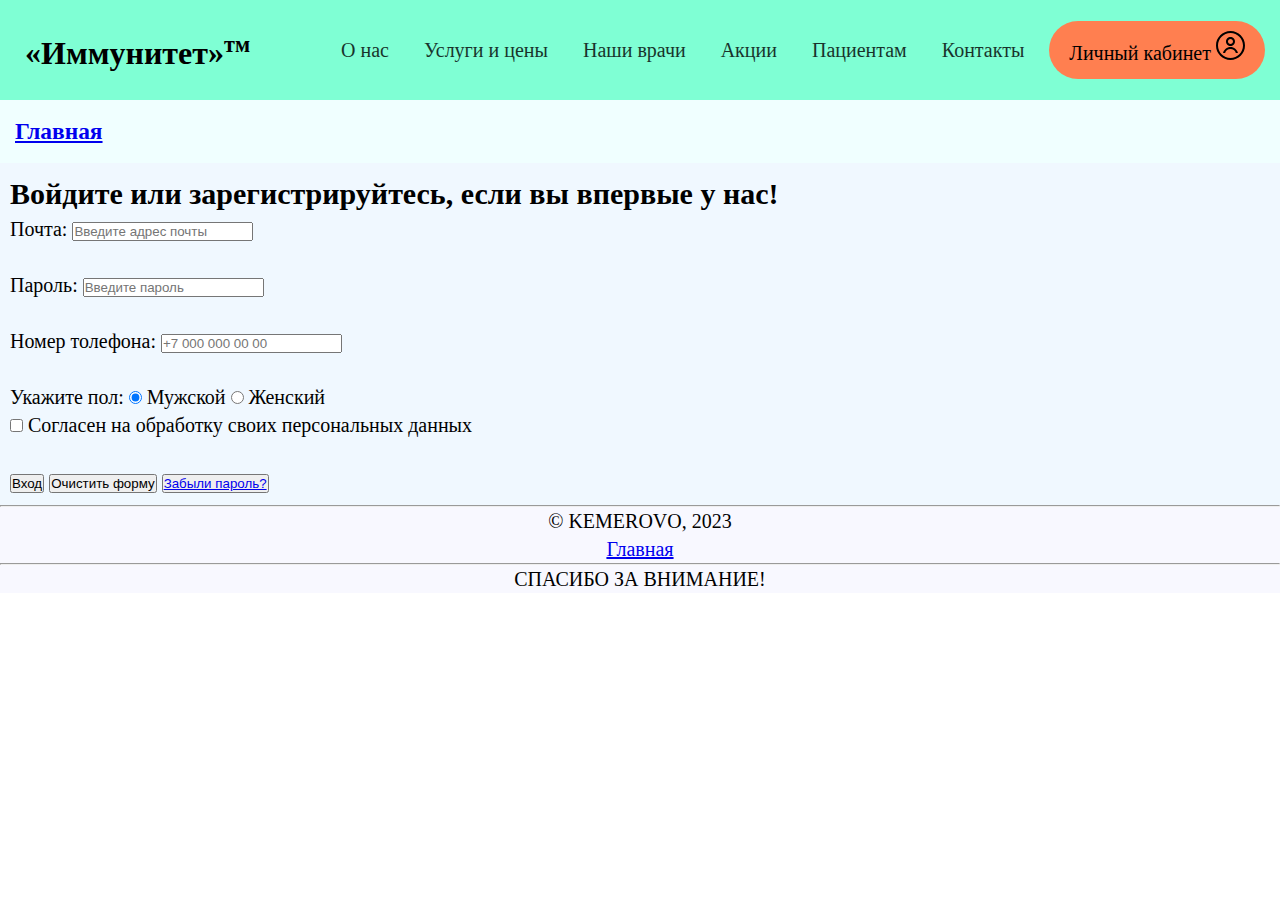
<file: loginforms.html>
<!DOCTYPE html>
<html lang="ru">
<head>
    <title> Вход - Стоматология "Иммунитет" </title>
    <meta charset="UTF-8">
    <meta http-equiv="X-UA-Compatible" content="IE=edge">
    <meta name="HandheldFriendly" content="true">
    <meta name="MobileOptimized" content="width">

    <link rel="icon" href="images/zub.jpg">
    <meta name="viewport" content="width=device-width, initial-scale=1.0">
    <meta http-equiv="Content-Type" content="text/html">
    <meta name="description" content="Стоматология «Иммунитет» – сеть взрослых и детских стоматологических клиник. 20 лет успешной практики, современное оборудование и высококвалифицированные специалисты. Узнайте цены на сайте.">
    <meta name="keywords" content="проект, демо, стоматолог-имплантолог, стоматология «Иммунитет», Иммунитет">
    <meta name="author" content="Мундизов Р. О.">
    <link rel="stylesheet" href="style1.css">
</head>
    <!--BODY-->
<body>
    <header>
        <!--NAVIGATION-->
        <nav class="topnav">
            <div class="container">
                <a href="#" class="topnav-brand"><q>Иммунитет</q><sup><small>тм</small></sup></a>
                <div class="topnav-wrap">
                    <ul class="topnav-menu">
                        <li><a href="#"> О нас</a></li>
                        <li><a href="#"> Услуги и цены</a></li>
                        <li><a href="#"> Наши врачи</a></li>
                        <li><a href="#"> Акции</a></li>
                        <li><a href="#"> Пациентам</a></li>
                        <li><a href="#"> Контакты</a></li>
                    </ul>
                    <a href="loginforms.html" class="user">Личный кабинет
                        <div class="user-log">
                            <svg width="29" height="29" viewBox="0 0 29 29" fill="none" xmlns="http://www.w3.org/2000/svg">
                                <path class="" fill="black" fill-rule="evenodd" clip-rule="evenodd" d="M19.852 22C19.5032 20.8456 18.7922 19.8342 17.824 19.1153C16.8558 18.3964 15.6819 18.0082 14.476 18.0082C13.2701 18.0082 12.0962 18.3964 11.128 19.1153C10.1598 19.8342 9.44876 20.8456 9.1 22H7C7.37858 20.2993 8.32567 18.7784 9.68499 17.6884C11.0443 16.5984 12.7346 16.0044 14.477 16.0044C16.2194 16.0044 17.9097 16.5984 19.269 17.6884C20.6283 18.7784 21.5754 20.2993 21.954 22H19.852ZM14.472 6C15.0629 6 15.6481 6.1164 16.1941 6.34254C16.74 6.56869 17.2361 6.90016 17.654 7.31802C18.0718 7.73588 18.4033 8.23196 18.6295 8.77792C18.8556 9.32389 18.972 9.90905 18.972 10.5C18.972 11.0909 18.8556 11.6761 18.6295 12.2221C18.4033 12.768 18.0718 13.2641 17.654 13.682C17.2361 14.0998 16.74 14.4313 16.1941 14.6575C15.6481 14.8836 15.0629 15 14.472 15C13.2785 15 12.1339 14.5259 11.29 13.682C10.4461 12.8381 9.972 11.6935 9.972 10.5C9.972 9.30653 10.4461 8.16193 11.29 7.31802C12.1339 6.47411 13.2785 6 14.472 6ZM14.472 8C15.135 8 15.7709 8.26339 16.2398 8.73223C16.7086 9.20107 16.972 9.83696 16.972 10.5C16.972 11.163 16.7086 11.7989 16.2398 12.2678C15.7709 12.7366 15.135 13 14.472 13C13.809 13 13.1731 12.7366 12.7042 12.2678C12.2354 11.7989 11.972 11.163 11.972 10.5C11.972 9.83696 12.2354 9.20107 12.7042 8.73223C13.1731 8.26339 13.809 8 14.472 8Z"></path>
                                <path class="" fill="black" fill-rule="evenodd" clip-rule="evenodd" d="M14.5 27C21.404 27 27 21.404 27 14.5C27 7.596 21.404 2 14.5 2C7.596 2 2 7.596 2 14.5C2 21.404 7.596 27 14.5 27ZM14.5 29C22.508 29 29 22.508 29 14.5C29 6.492 22.508 0 14.5 0C6.492 0 0 6.492 0 14.5C0 22.508 6.492 29 14.5 29Z"></path>
                            </svg>
                        </div>
                    </a>
                </div><!--topnav-wrap-->
            </div> <!--container-->
        </nav> <!--topnav-->
        <h3><a href="index.html">Главная</a></h3>
    </header>
    <main>
        <div class="form">
            <form action="loginforms.html" method="post">
                <h2> Войдите или зарегистрируйтесь, если вы впервые у нас!</h2>
                <label for="email"> Почта: 
                    <input type="email" id="email"  name="email" placeholder="Введите адрес почты">
                </label>
                <br>
                <br>
                <label for="password"> Пароль: </label>
                    <input type="password" id="password" name="passw" placeholder="Введите пароль">
                <br>
                <br>
                <label for="tel"> Номер толефона: 
                    <input type="tel" id="tel"  name="tel" placeholder="+7 000 000 00 00">
                </label>
                <br>
                <br>
                <!--RADIO-->
                <p>
                    <label> Укажите пол: </label>
                    <input type="radio" id="men" name="sex" value="Мужской" checked>
                    <label for="men"> Мужской </label>
                    <input type="radio" id="women" name="sex" value="Женский">
                    <label for="women"> Женский </label>
                </p>
                <!--CHECKBOX-->
                <input id="checkbox1" name="checkbox" type="checkbox">
                <label for="checkbox1"> Согласен на обработку своих персональных данных </label>
                <br>
                <br>
                <button type="submit" name="process" target="_blank"> Вход </button>
                <button type="reset"> Очистить форму </button>
                <button type="button" name="help"><a href="#">Забыли пароль?</a></button>
            </form>
        </div>
        
    </main>

    <footer>
        <hr>
        <div class="footer">
            <p>&#169; KEMEROVO, 2023</p>
            <a href="index.html" > Главная </a>
        </div>
        <hr>

        <p>
            СПАСИБО ЗА ВНИМАНИЕ!
        </p>
    </footer>
</body>
</html>
</file>
<file: style1.css>
* {
    margin: 0;
    padding: 0;
    box-sizing: border-box;
}

body{
    position: relative;
    font-family: 'Times New Roman', Times, serif;
    font-size: 20px;
    line-height: 1.4;
    color: #000;
    min-width: 320px;
}

.topnav {
    width: 100%;
    height: 100px;
    box-shadow: 0 4px 10px rgba(0, 0, 0, .1);
}

.topnav .container {
    padding: 15px;
    height: inherit;
    display: flex;
    justify-content: space-between;
    align-items: center;
    background-color: aquamarine;

}

.topnav-menu{
    list-style-type: none;
    padding-left: 0;
    margin-bottom: 0;
}

.topnav-menu li {
    display: inline-block;
}

.topnav-menu li a {
    display: inline-block;
    color: #000;
    opacity: 0.8;
    text-decoration: none;
    padding: 15px;
    transition: all .1s ease-in-out;
}

.topnav-menu li a:hover {
    color: coral;
}

.topnav-wrap {
    display: flex;
    flex-flow: row nowrap;
}

.user {
    margin-left: 10px;
    padding: 10px 20px;
    background-color: coral;
    border-radius: 100px;
    text-decoration: none;
    color: #000;
    transition: all .1s ease-in-out;
}
.user:hover {
    color: green;
}

.user-log {
    display: inline-block;
}

.topnav-brand {
    font-weight: 700;
    font-size: 32px;
    text-decoration: none;
    color: #000;
    padding: 10px;
}
h3 {
    text-decoration: none;
    color: #000;
    padding: 15px;
    background-color: azure;
    
}

.form {
    background-color: aliceblue;
    padding: 10px;
    box-shadow: 4px 10px #000;
}
footer {
    background-color: ghostwhite;
    text-align: center;
}
</file>
